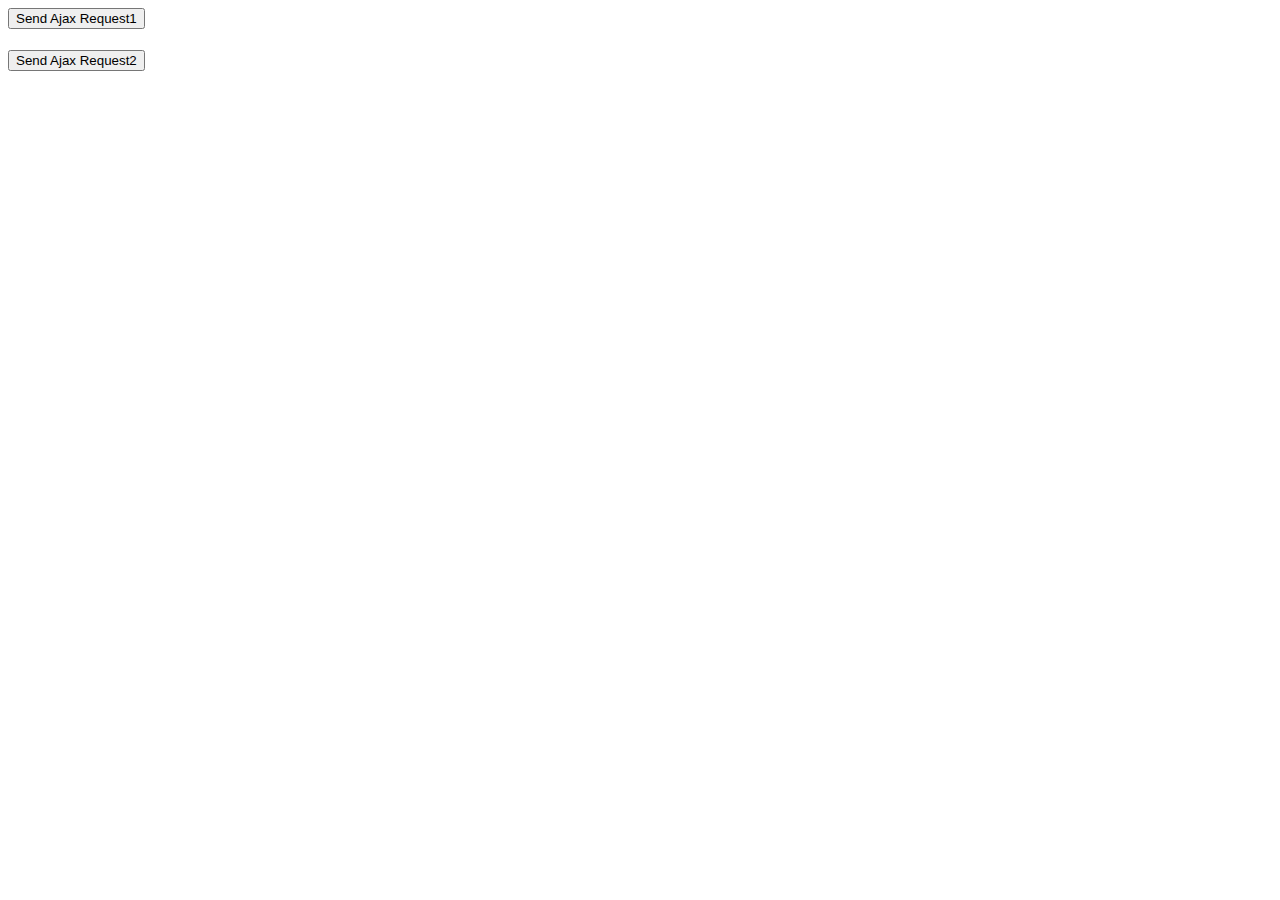
<file: ajax-simple/index.html>
<!DOCTYPE html>
<html lang="es">
<head>
    <meta charset="UTF-8">
    <meta http-equiv="X-UA-Compatible" content="IE=edge">
    <meta name="viewport" content="width=device-width, initial-scale=1.0">
    <title>AJAX SIMPLE</title>
</head>
<body>

    <button onclick="sendRequest1()">
        Send Ajax Request1
    </button>
    
        <h1 id="title1"></h1>

    <button onclick="sendRequest2()">
        Send Ajax Request2
    </button>

        <h2 id="title2"></h2>
    

    <script>
        function sendRequest1(){
            //Metodo para enviar y recibir datos, se inicializa con new, devuelve un objeto.
            var theObject =  new XMLHttpRequest();
            //con el método open, indicamos la dirección donde vamos a pedir datos, y su metodo..GET para recibir datos, POST para enviar datos.
            theObject.open('GET','backend.php',true);

            //cabecera, es información de este tipo de dato que se pide al servidor
            theObject.setRequestHeader('Content-Type','application/x-www-form-urlencoded');

            //metodo que se encarga de ver cuando estamos recibiendo algo desde el servidor.
            theObject.onreadystatechange = function(){
               // console.log(theObject.responseText);
               document.getElementById('title1').innerHTML = theObject.responseText;
            };

            //ejecutamos con
            theObject.send();
        }


        function sendRequest2(){
            //Metodo para enviar y recibir datos, se inicializa con new, devuelve un objeto.
            var theObject =  new XMLHttpRequest();
            //con el método open, indicamos la dirección donde vamos a pedir datos, y su metodo..GET para recibir datos, POST para enviar datos.
            theObject.open('POST','backend.php',true);

            //cabecera, es información de este tipo de dato que se pide al servidor
            theObject.setRequestHeader('Content-Type','application/x-www-form-urlencoded');

            //metodo que se encarga de ver cuando estamos recibiendo algo desde el servidor.
            theObject.onreadystatechange= function(){
               // console.log(theObject.responseText);
               document.getElementById('title2').innerHTML = theObject.responseText;
            };

            //ejecutamos con
            theObject.send('username=Manuel');
        }
    </script>
</body>
</html>
</file>
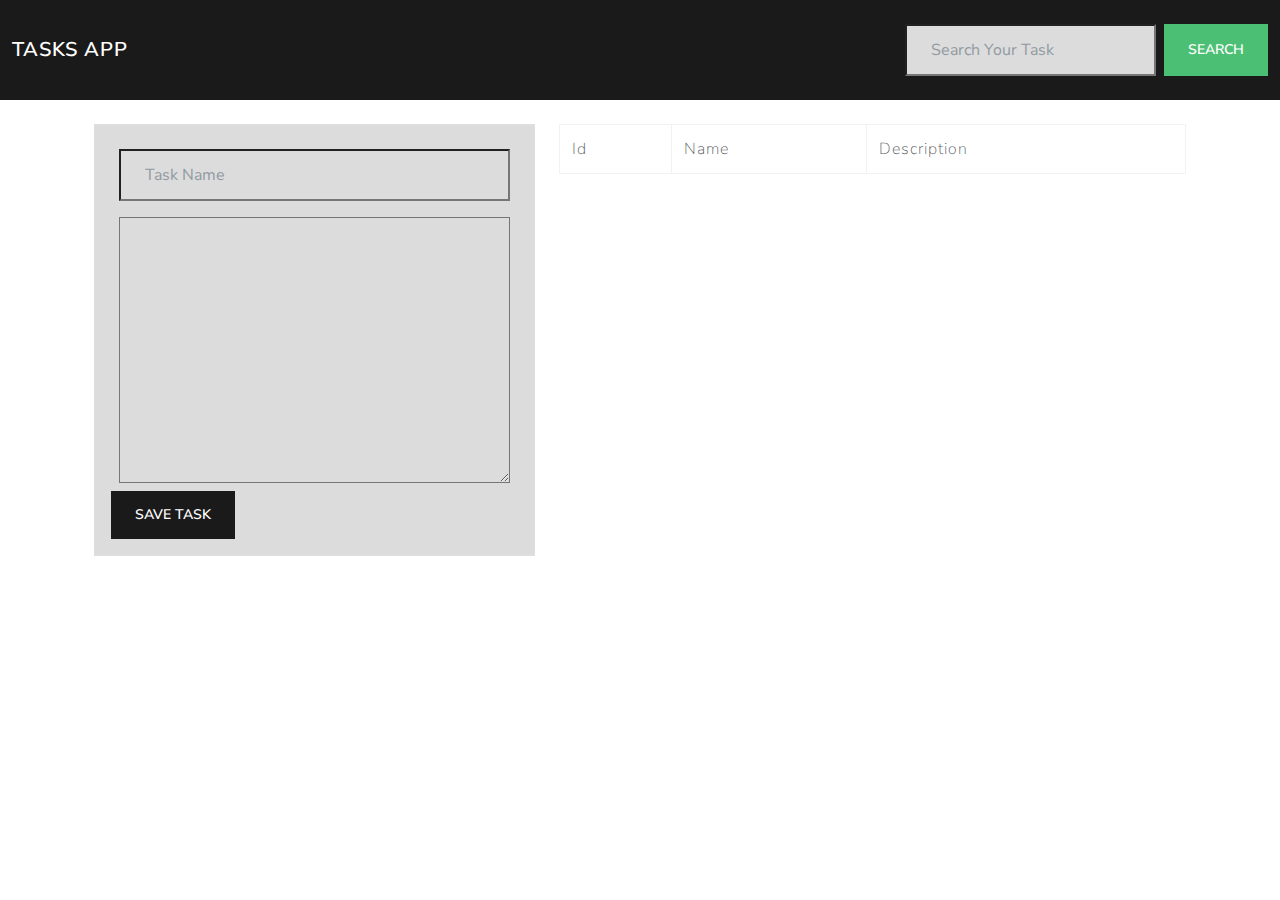
<file: tasks-app/index.html>
<!DOCTYPE html>
<html lang="es">
<head>
    <meta charset="UTF-8">
    <meta http-equiv="X-UA-Compatible" content="IE=edge">
    <meta name="viewport" content="width=device-width, initial-scale=1.0">
    <title>Taks APP</title>
    <link rel="stylesheet" href="bootswatch.com/bootstrap.min.css">
</head>
<body>

    
    <nav class="navbar navbar-expand-lg navbar-dark bg-primary">
        <div class="container-fluid">
          <a class="navbar-brand" href="#">Tasks App</a>
            <ul class="navbar-nav me-auto">
            </ul>
            <form class="d-flex">
              <input class="form-control me-sm-2" type="search" id="search" placeholder="Search Your Task">
              <button class="btn btn-success my-2 my-sm-0" type="submit">Search</button>
            </form>
        </div>
      </nav>

      <div class="container p-4">
          <div class="row">
              <div class="col-md-5">
                    <div class="card">
                        <div class="card-body">
                            <form id="task-form">
                                <input type="hidden" id="taskId">
                                <div class="form-group p-2">
                                    <input type="text"  id="name" placeholder="Task Name" class="form-control">
                                </div>
                                <div class="form-group p-2">
                                    <textarea  id="description" placeholder="Task Description" cols="30" rows="10" class="form-control" >
                                    </textarea>
                                </div>
                                <button type="submit" class="btn btn-primary btn-block text-center">
                                    Save Task
                                </button>
                            </form>
                        </div>
                    </div>
              </div>
              <div class="col-md-7">
                  <div class="card my-4" id="task-result">
                      <div class="card-body">
                          <ul id="container">

                          </ul>
                      </div>
                  </div>
                    <table class="table table-bordered table-sm">
                        <thead>
                            <tr>
                                <td>Id</td>
                                <td>Name</td>
                                <td>Description</td>
                            </tr>
                        </thead>
                        <tbody id="tasks"></tbody>
                    </table>
              </div>
          </div>
      </div>

    <script src="https://code.jquery.com/jquery-3.6.0.min.js" integrity="sha256-/xUj+3OJU5yExlq6GSYGSHk7tPXikynS7ogEvDej/m4=" crossorigin="anonymous"></script>
    <script src="app.js"></script>
</body>
</html>
</file>
